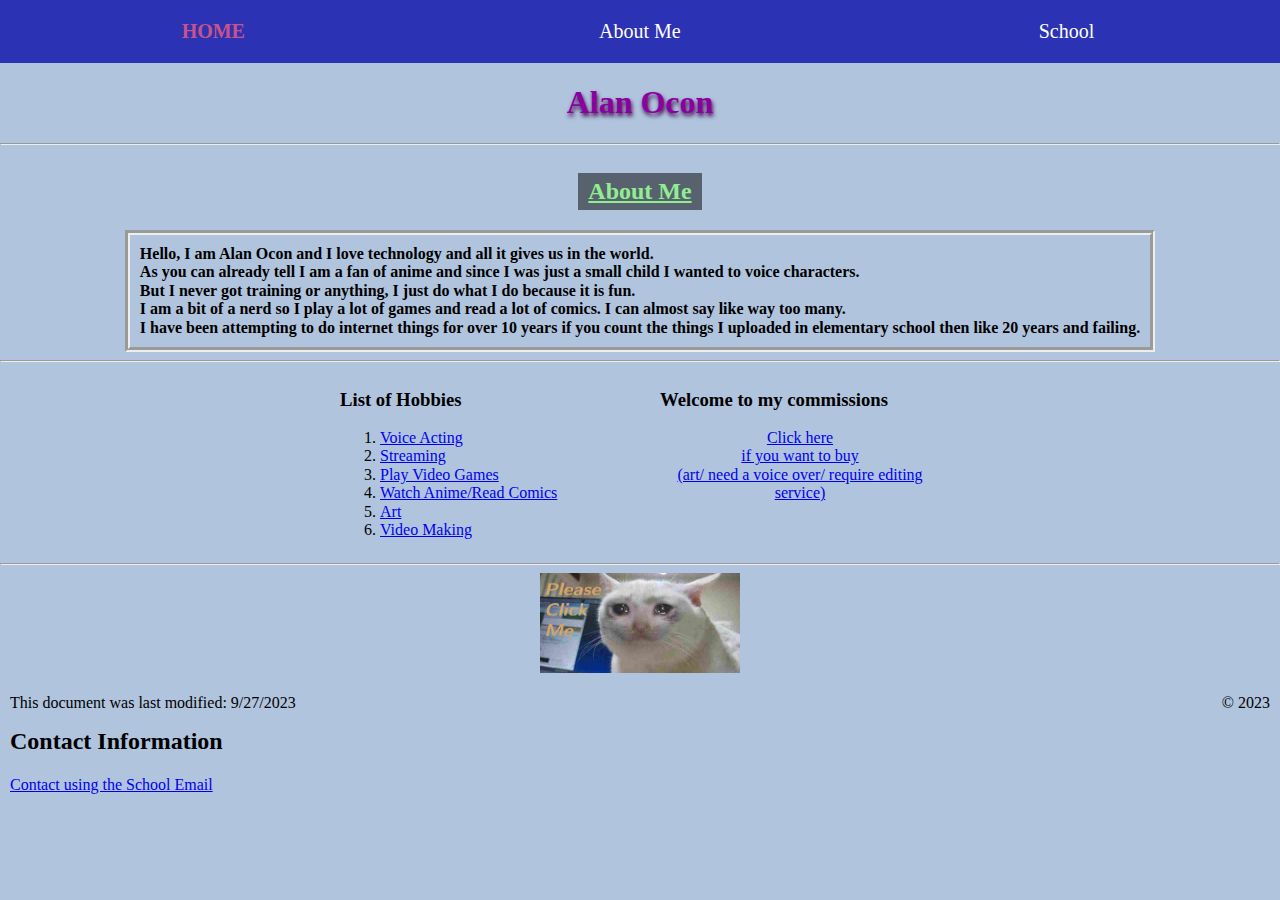
<file: index.html>
<!DOCTYPE html>
<html lang="en">

<head>
  <meta charset="utf-8">
  <meta name="description" content="Class Project">
  <meta name="keywords" content="HTML, CSS">
  <meta name="author" content="Alan Ocon">
  <meta name="viewport" content="width=device-width, initial-scale=1.0">
  <title>Home</title>
  <link href="styles/style.css" rel="stylesheet" type="text/css">
</head>

<body>
  <nav id="nav_menu">
    <ul>
      <li><a href="index.html" class="current">Home</a></li>
      <li><a href="about.html">About Me</a></li>
      <li><a href="school.html">School</a></li>
    </ul>
  </nav>
  <header>
    <h1>Alan Ocon</h1>
   <hr>
  </header>
  <main>
    <div class="centerdisplay">
      <h2 id="about-title">
        <u>About Me</u>
        <span
          id="about-back"></span>
      </h2>
      <strong
        id="borderbox">
        Hello, I am Alan Ocon and I love technology and all it gives us in the world.<br>
        As you can already tell I am a fan of anime and since I was just a small child I wanted to voice characters.
        <br>But I never got training or anything, I just do what I do because it is fun.<br>
        I am a bit of a nerd so I play a lot of games and read a lot of comics. I can almost say like way too many.<br>
        I have been attempting to do internet things for over 10 years if you count the things I uploaded in elementary
        school then like 20 years and failing.
      </strong>
    </div>

    <hr>

    <section id="section-list">
      <div id="hobby-list">
        <h3>List of Hobbies</h3>
        <ol class="list-left">
          <li><a href="https://www.youtube.com/watch?v=niXmkeV3I-4" target="_blank">Voice Acting</a></li>
          <li><a href="https://www.twitch.tv/blade541" target="_blank">Streaming</a></li>
          <li><a href="https://www.youtube.com/watch?v=MkcHN7IVx0s&t=521s" target="_blank">Play Video Games</a></li>
          <li><a href="https://myanimelist.net/profile/demonblade541" target="_blank">Watch Anime/Read Comics</a></li>
          <li><a href="https://www.deviantart.com/demonblade541" target="_blank">Art</a></li>
          <li><a href="https://www.youtube.com/watch?v=bkbM7XnKHqk&t=338s" target="_blank">Video Making</a></li>
        </ol>
      </div>

      <div class="commissions">
        <h3>Welcome to my commissions</h3>
        <p class="centertext">
          <a href="https://docs.google.com/forms/d/e/1FAIpQLSeFgxECmTV4J2dz6JFjr9fdr5N3SRPhIR9sMOrjJEdUpXuFmg/viewform"
            target="_blank">
            Click here<br>if you want to buy <br>(art/ need a voice over/ require editing service)
          </a>
        </p>
      </div>
    </section>

    <hr>
    </main>
    <footer>
      <div class="donate">
        <a href="donate.html" target="_blank">
          <img src="images/crying.jpg" alt="Please Donate to Poor broke student">
        </a>
      </div>
       <p class="footer-info">This document was last modified: 9/27/2023</p>
  <p class="footer-copyright">&copy; 2023</p>
  <section class="contact-info">
    <h2>Contact Information</h2>
    <p><a href="mailto:alan_ocon@elcamino.edu">Contact using the School Email</a></p>
  </section>
  </footer>
</body>
</html>
</file>
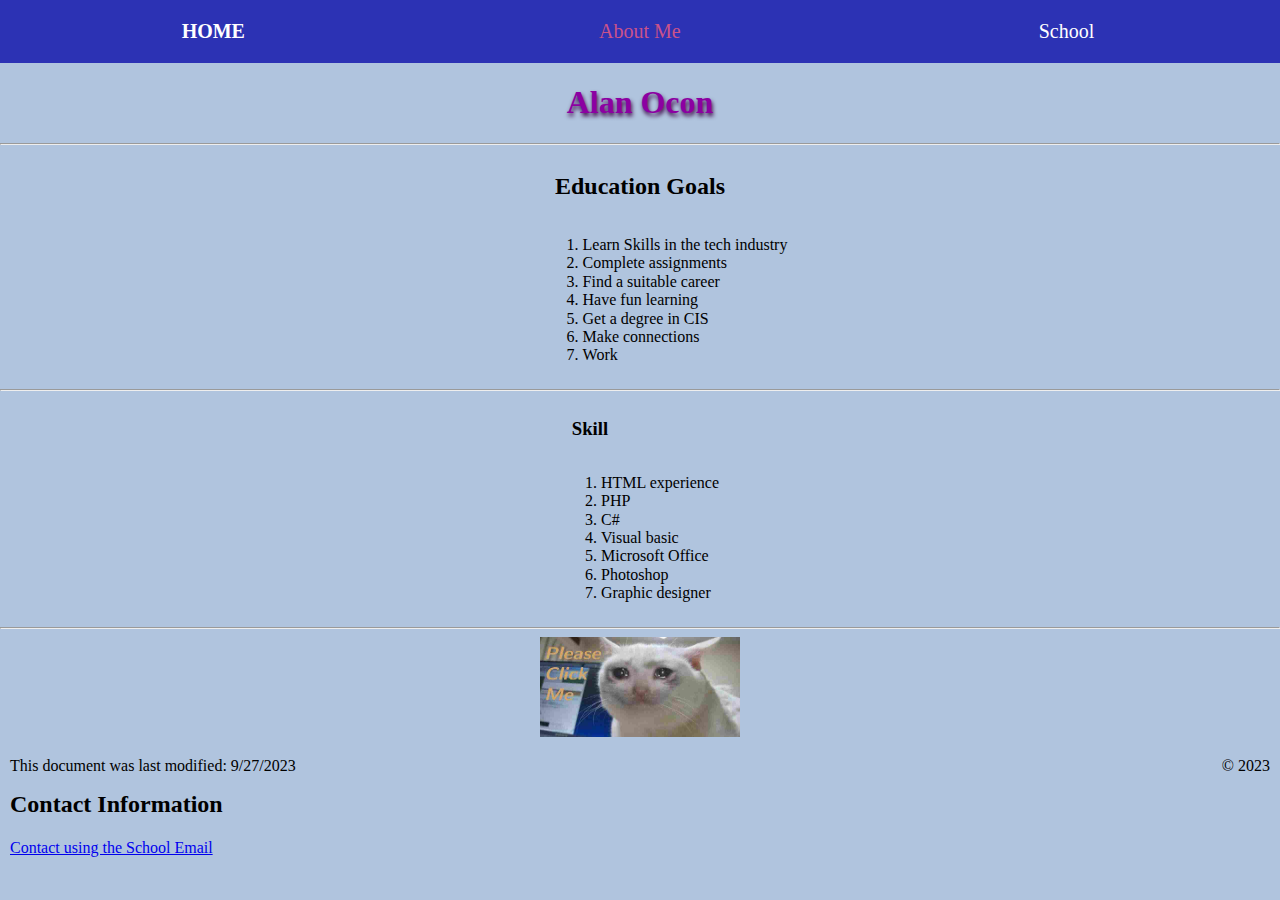
<file: about.html>
<!DOCTYPE html>
<html lang="en">
<head>
  <meta charset="utf-8">
  <meta name="description" content="Class Project">
  <meta name="keywords" content="HTML, CSS">
  <meta name="author" content="Alan Ocon">
  <meta name="viewport" content="width=device-width, initial-scale=1.0">
  <title>About Me</title>
  <link href="styles/style.css" rel="stylesheet" type="text/css">
</head>

<body>
  <nav id="nav_menu">
    <ul>
      <li><a href="index.html">Home</a></li>
      <li><a href="about.html" class="current">About Me</a></li>
      <li><a href="school.html">School</a></li>
    </ul>
  </nav>
  <header>
  <h1>Alan Ocon</h1>
  <hr>
    </header>
  <main>
  <div id="education-goals">
    <h2>Education Goals</h2>
    <ol id="goals-list">
      <li>Learn Skills in the tech industry</li>
      <li>Complete assignments</li>
      <li>Find a suitable career</li>
      <li>Have fun learning</li>
      <li>Get a degree in CIS</li>
      <li>Make connections</li>
      <li>Work</li>
    </ol>
  </div>

  <hr>
  
  <div id="about-skills">
    <h3 id="skillM">Skill</h3>
    <ol id="skill-list">
      <li>HTML experience</li>
      <li>PHP</li>
      <li>C#</li>
      <li>Visual basic</li>
      <li>Microsoft Office</li>
      <li>Photoshop</li>
      <li>Graphic designer</li>
    </ol>
  </div>

  <hr> 
</main>
  <footer>
    <div class="donate">
      <a href="donate.html" target="_blank">
        <img src="images/crying.jpg" alt="Please Donate to Poor broke student">
      </a>
    </div>
     <p class="footer-info">This document was last modified: 9/27/2023</p>
  <p class="footer-copyright">&copy; 2023</p>
  <section class="contact-info">
    <h2>Contact Information</h2>
    <p><a href="mailto:alan_ocon@elcamino.edu">Contact using the School Email</a></p>
  </section>
  </footer>
</body>
</html>
</file>
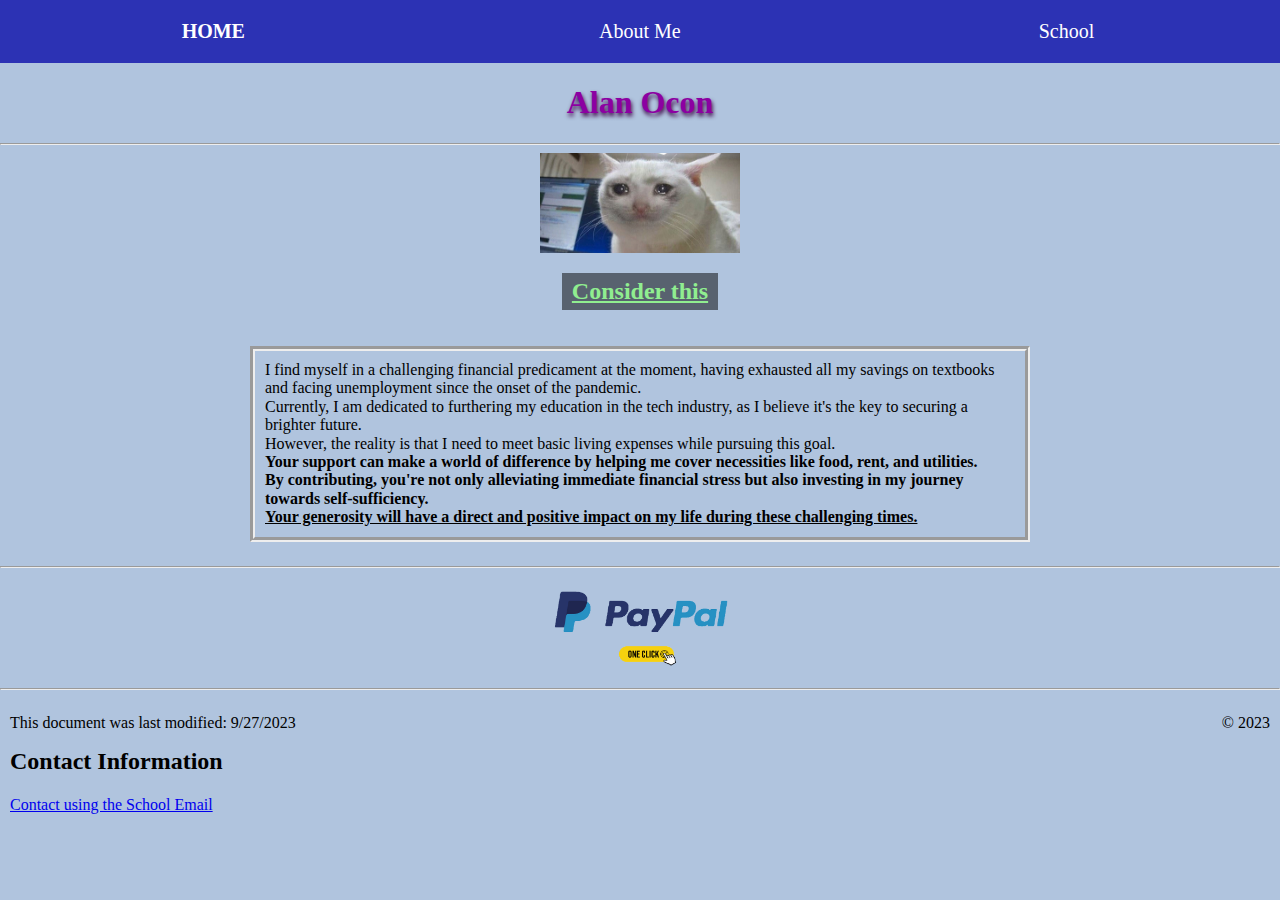
<file: donate.html>
<!DOCTYPE html>
<html lang="en">
<head>
  <meta charset="utf-8">
  <meta name="description" content="Class Project">
  <meta name="keywords" content="HTML, CSS">
  <meta name="author" content="Alan Ocon">
  <meta name="viewport" content="width=device-width, initial-scale=1.0">
  <title>Please donate</title>
  <link href="styles/style.css" rel="stylesheet" type="text/css">
</head>

<body>
  <nav id="nav_menu">
    <ul>
      <li><a href="index.html">Home</a></li>
      <li><a href="about.html">About Me</a></li>
      <li><a href="school.html">School</a></li>
    </ul>
  </nav>
  <header>
  <h1>Alan Ocon</h1>
  <hr>
    </header>
  <main>
 <div class="beg-container">
  <img class="beg-image" src="images/crying1.jpg" alt="Please Donate to Poor broke student">
  <h2 class="beg-title">
    <u>Consider this</u>
  </h2>
  <p class="beg-text">
    I find myself in a challenging financial predicament at the moment, having exhausted all my savings on textbooks and facing unemployment since the onset of the pandemic.
    <br> Currently, I am dedicated to furthering my education in the tech industry, as I believe it's the key to securing a brighter future.
    <br> However, the reality is that I need to meet basic living expenses while pursuing this goal.
    <br><strong>Your support can make a world of difference by helping me cover necessities like food, rent, and utilities.</strong>
    <br><strong>By contributing, you're not only alleviating immediate financial stress but also investing in my journey towards self-sufficiency.</strong>
    <br><strong><u>Your generosity will have a direct and positive impact on my life during these challenging times.</u></strong>
  </p>
</div>

  <div class="donate">
    <hr>
    <a href="https://www.paypal.com/paypalme/blade541?country.x=US&locale.x=en_US" target="_blank">
      <img src="images/paypal-removebg-preview.png"  alt="Please Donate to Poor broke student">
    </a>
    <hr>
  </div>
  </main>
  <footer>
     <p class="footer-info">This document was last modified: 9/27/2023</p>
  <p class="footer-copyright">&copy; 2023</p>
  <section class="contact-info">
    <h2>Contact Information</h2>
    <p><a href="mailto:alan_ocon@elcamino.edu">Contact using the School Email</a></p>
  </section>
  </footer>
</body>
</html>
</file>
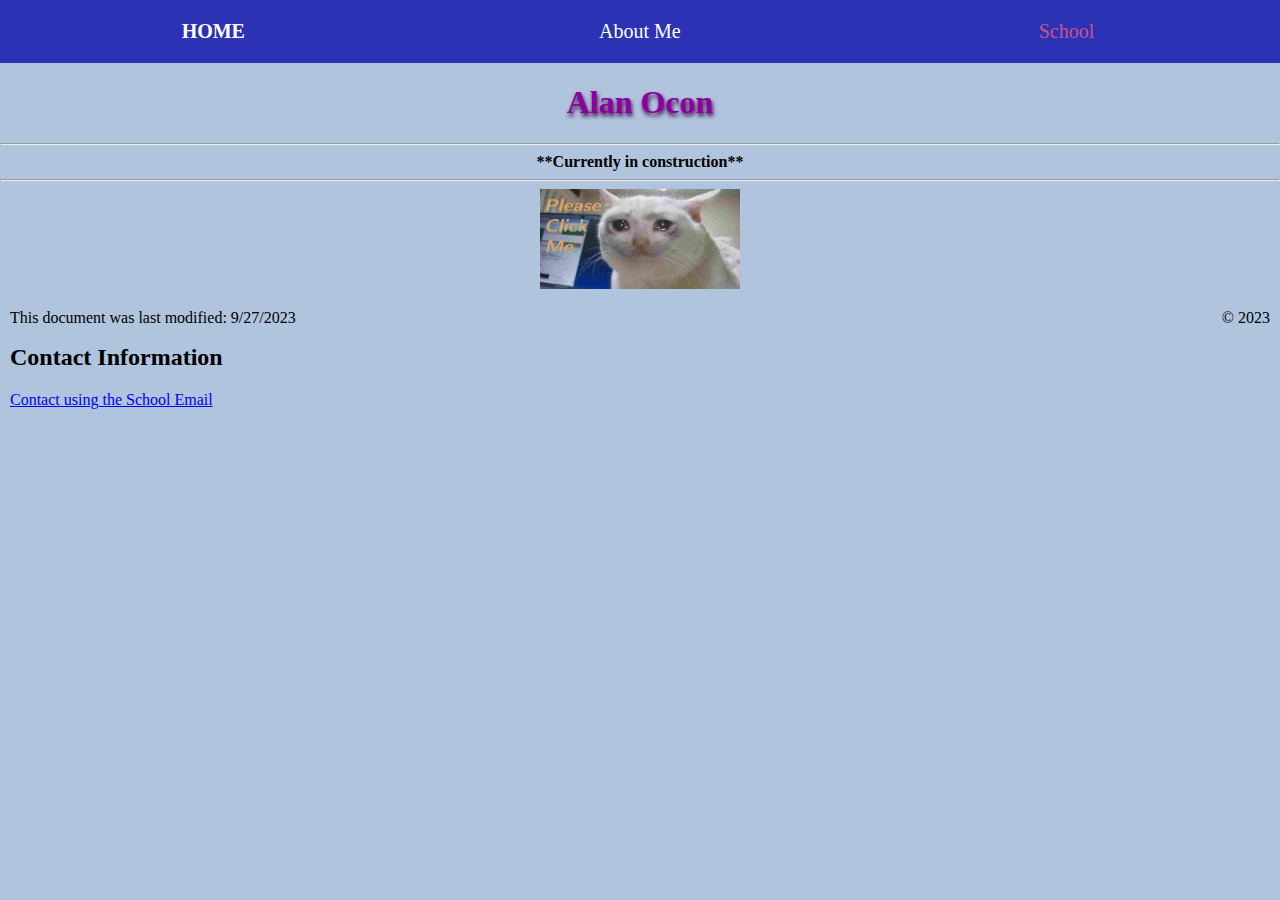
<file: school.html>
<!DOCTYPE html>
<html lang="en">
<head>
  <meta charset="utf-8">
  <meta name="description" content="Class Project">
  <meta name="keywords" content="HTML, CSS">
  <meta name="author" content="Alan Ocon">
  <meta name="viewport" content="width=device-width, initial-scale=1.0">
  <title>School</title>
  <link href="styles/style.css" rel="stylesheet" type="text/css">
</head>

<body>
  <nav id= "nav_menu">
        <ul>
        <li><a href="index.html">Home</a></li>
        <li><a href= "about.html">About Me</a></li>
        <li><a href= "school.html" class="current">School</a></li>
      </ul>
        </nav>
  <header>
  <h1>Alan Ocon</h1>
  <hr>
    </header>
  <main>
 <div class="centertext">
   <strong>**Currently in construction**</strong>
</div>

  <hr>
    </main>
<footer>
   <div class="donate">
      <a href="donate.html" target="_blank">
        <img src="images/crying.jpg" alt="Please Donate to Poor broke student">
      </a>
    </div>
  <p class="footer-info">This document was last modified: 9/27/2023</p>
  <p class="footer-copyright">&copy; 2023</p>
  <section class="contact-info">
    <h2>Contact Information</h2>
    <p><a href="mailto:alan_ocon@elcamino.edu">Contact using the School Email</a></p>
  </section>
</footer>
</body>
</html>
</file>
<file: styles/style.css>
/*! normalize.css v8.0.1 | MIT License | github.com/necolas/normalize.css */

/* Document
   ========================================================================== */

/**
 * 1. Correct the line height in all browsers.
 * 2. Prevent adjustments of font size after orientation changes in iOS.
 */

html {
  line-height: 1.15; /* 1 */
  -webkit-text-size-adjust: 100%; /* 2 */
}

/* Sections
   ========================================================================== */

/**
 * Remove the margin in all browsers.
 */

body {
  margin: 0;
}

/**
 * Render the `main` element consistently in IE.
 */

main {
  display: block;
}

/**
 * Correct the font size and margin on `h1` elements within `section` and
 * `article` contexts in Chrome, Firefox, and Safari.
 */

h1 {
  font-size: 2em;
  margin: 0.67em 0;
}

/* Grouping content
   ========================================================================== */

/**
 * 1. Add the correct box sizing in Firefox.
 * 2. Show the overflow in Edge and IE.
 */

hr {
  box-sizing: content-box; /* 1 */
  height: 0; /* 1 */
  overflow: visible; /* 2 */
}

/**
 * 1. Correct the inheritance and scaling of font size in all browsers.
 * 2. Correct the odd `em` font sizing in all browsers.
 */

pre {
  font-family: monospace, monospace; /* 1 */
  font-size: 1em; /* 2 */
}

/* Text-level semantics
   ========================================================================== */

/**
 * Remove the gray background on active links in IE 10.
 */

a {
  background-color: transparent;
}

/**
 * 1. Remove the bottom border in Chrome 57-
 * 2. Add the correct text decoration in Chrome, Edge, IE, Opera, and Safari.
 */

abbr[title] {
  border-bottom: none; /* 1 */
  text-decoration: underline; /* 2 */
  text-decoration: underline dotted; /* 2 */
}

/**
 * Add the correct font weight in Chrome, Edge, and Safari.
 */

b,
strong {
  font-weight: bolder;
}

/**
 * 1. Correct the inheritance and scaling of font size in all browsers.
 * 2. Correct the odd `em` font sizing in all browsers.
 */

code,
kbd,
samp {
  font-family: monospace, monospace; /* 1 */
  font-size: 1em; /* 2 */
}

/**
 * Add the correct font size in all browsers.
 */

small {
  font-size: 80%;
}

/**
 * Prevent `sub` and `sup` elements from affecting the line height in
 * all browsers.
 */

sub,
sup {
  font-size: 75%;
  line-height: 0;
  position: relative;
  vertical-align: baseline;
}

sub {
  bottom: -0.25em;
}

sup {
  top: -0.5em;
}

/* Embedded content
   ========================================================================== */

/**
 * Remove the border on images inside links in IE 10.
 */

img {
  border-style: none;
}

/* Forms
   ========================================================================== */

/**
 * 1. Change the font styles in all browsers.
 * 2. Remove the margin in Firefox and Safari.
 */

button,
input,
optgroup,
select,
textarea {
  font-family: inherit; /* 1 */
  font-size: 100%; /* 1 */
  line-height: 1.15; /* 1 */
  margin: 0; /* 2 */
}

/**
 * Show the overflow in IE.
 * 1. Show the overflow in Edge.
 */

button,
input { /* 1 */
  overflow: visible;
}

/**
 * Remove the inheritance of text transform in Edge, Firefox, and IE.
 * 1. Remove the inheritance of text transform in Firefox.
 */

button,
select { /* 1 */
  text-transform: none;
}

/**
 * Correct the inability to style clickable types in iOS and Safari.
 */

button,
[type="button"],
[type="reset"],
[type="submit"] {
  -webkit-appearance: button;
}

/**
 * Remove the inner border and padding in Firefox.
 */

button::-moz-focus-inner,
[type="button"]::-moz-focus-inner,
[type="reset"]::-moz-focus-inner,
[type="submit"]::-moz-focus-inner {
  border-style: none;
  padding: 0;
}

/**
 * Restore the focus styles unset by the previous rule.
 */

button:-moz-focusring,
[type="button"]:-moz-focusring,
[type="reset"]:-moz-focusring,
[type="submit"]:-moz-focusring {
  outline: 1px dotted ButtonText;
}

/**
 * Correct the padding in Firefox.
 */

fieldset {
  padding: 0.35em 0.75em 0.625em;
}

/**
 * 1. Correct the text wrapping in Edge and IE.
 * 2. Correct the color inheritance from `fieldset` elements in IE.
 * 3. Remove the padding so developers are not caught out when they zero out
 *    `fieldset` elements in all browsers.
 */

legend {
  box-sizing: border-box; /* 1 */
  color: inherit; /* 2 */
  display: table; /* 1 */
  max-width: 100%; /* 1 */
  padding: 0; /* 3 */
  white-space: normal; /* 1 */
}

/**
 * Add the correct vertical alignment in Chrome, Firefox, and Opera.
 */

progress {
  vertical-align: baseline;
}

/**
 * Remove the default vertical scrollbar in IE 10+.
 */

textarea {
  overflow: auto;
}

/**
 * 1. Add the correct box sizing in IE 10.
 * 2. Remove the padding in IE 10.
 */

[type="checkbox"],
[type="radio"] {
  box-sizing: border-box; /* 1 */
  padding: 0; /* 2 */
}

/**
 * Correct the cursor style of increment and decrement buttons in Chrome.
 */

[type="number"]::-webkit-inner-spin-button,
[type="number"]::-webkit-outer-spin-button {
  height: auto;
}

/**
 * 1. Correct the odd appearance in Chrome and Safari.
 * 2. Correct the outline style in Safari.
 */

[type="search"] {
  -webkit-appearance: textfield; /* 1 */
  outline-offset: -2px; /* 2 */
}

/**
 * Remove the inner padding in Chrome and Safari on macOS.
 */

[type="search"]::-webkit-search-decoration {
  -webkit-appearance: none;
}

/**
 * 1. Correct the inability to style clickable types in iOS and Safari.
 * 2. Change font properties to `inherit` in Safari.
 */

::-webkit-file-upload-button {
  -webkit-appearance: button; /* 1 */
  font: inherit; /* 2 */
}

/* Interactive
   ========================================================================== */

/*
 * Add the correct display in Edge, IE 10+, and Firefox.
 */

details {
  display: block;
}

/*
 * Add the correct display in all browsers.
 */

summary {
  display: list-item;
}

/* Misc
   ========================================================================== */

/**
 * Add the correct display in IE 10+.
 */

template {
  display: none;
}

/**
 * Add the correct display in IE 10.
 */

[hidden] {
  display: none;
}

/* The styles for the navigation menu */
#nav_menu ul {
  list-style-type: none;
  margin: 0;
  padding: 0;
  position: relative;
}

#nav_menu ul li {
  float: left;
  width: 33.33%; /* Each link takes up 1/3 of the width */
}

#nav_menu ul li a {
  display: block;
  text-align: center;
  padding: 1em 0;
  text-decoration: none;
  background-color: #2C32B4;
  color: white;
  font-weight: normal;
  font-size: 20px; 
  transition: all 0.2s;
}

#nav_menu a.current {
  color: #CA528A;
}

#nav_menu ul ul {
  display: none;
  position: absolute;
  top: 100%;
}

#nav_menu ul ul li {
  float: none;
}

#nav_menu ul li:hover > ul {
  display: block;
}

#nav_menu > ul::after {
  content: "";
  clear: both;
  display: block;
}

#nav_menu ul li a:hover {
  font-weight: bold; 
  text-transform: uppercase; 
}


/* header */
header h1 {
  text-align: center;
	color: #8C00A2;
  text-shadow: 1px 3px 4px #390042;
}

#borderbox {
  display: inline-block; 
  text-align: left; 
  margin-left: 20px; 
  margin-right: 20px; 
  border: 5px groove; 
  padding: 10px; 
  background-color: #B0C4DE;
}

.centerdisplay {
  display: flex; 
  flex-direction: column; 
  align-items: center; 
  text-align: center;
}

#about-title {
  color: #90EE90;
    position: relative;
    padding: 5px 10px;
    z-index: 1;
}
#about-back {
  position: absolute; 
  top: 0; 
  left: 0; 
  right: 0; 
  bottom: 0; 
  background-color: rgba(0, 0, 0, 0.5); 
  z-index: -1;
}
.centertext {
  text-align: center;
}
/* global background */
body {
  background-color: #B0C4DE;
}

#section-list{
  display: flex; 
  justify-content: space-between; 
  max-width: 600px; 
  margin: 0 auto;
}

#hobby-list{
  flex: 1; margin-right: 20px;
}
.list-left {
  text-align: left;
}

.commissions {
  flex: 1; 
  margin-left: 20px;
}

footer {
  display: block; 
  clear: both;
}

.donate {
  text-align: center;
}

.donate a {
  display: block;
}

.donate img {
  width: 200px;
  height: 100px;
  border: none; 
}

/* Styles for the footer */
.footer-info {
  float: left;
  margin-left: 10px;
}

.footer-copyright {
  float: right;
  margin-right: 10px;
}

.contact-info {
  display: block;
  clear: both;
  margin-left: 10px;
}

#education-goals {
  display: flex; 
  flex-direction: column; 
  align-items: center; 
  text-align: center;
}
#goals-list {
  text-align: left; 
  margin-left: 50px;
}

#about-skills {
  display: flex; 
  flex-direction: column; 
  align-items: center; 
  text-align: center;
}

#skillM {
  margin-right: 100px;
}

#skill-list {
  text-align: left;
}

/* you know what this is*/ 
/* Styles for the content container */
.beg-container {
  display: flex;
  flex-direction: column;
  align-items: center;
  text-align: center;
}

.beg-image {
  width: 200px;
  height: 100px;
}

.beg-title {
  color: #90EE90;
  position: relative;
  padding: 5px 10px;
  z-index: 1;
}

.beg-title u::after {
  content: '';
  position: absolute;
  top: 0;
  left: 0;
  right: 0;
  bottom: 0;
  background-color: rgba(0, 0, 0, 0.5);
  z-index: -1;
}

.beg-text {
  display: inline-block;
  text-align: left;
  margin-left: 250px;
  margin-right: 250px;
  border: 5px groove;
  padding: 10px;
  background-color: #B0C4DE;
}
</file>
